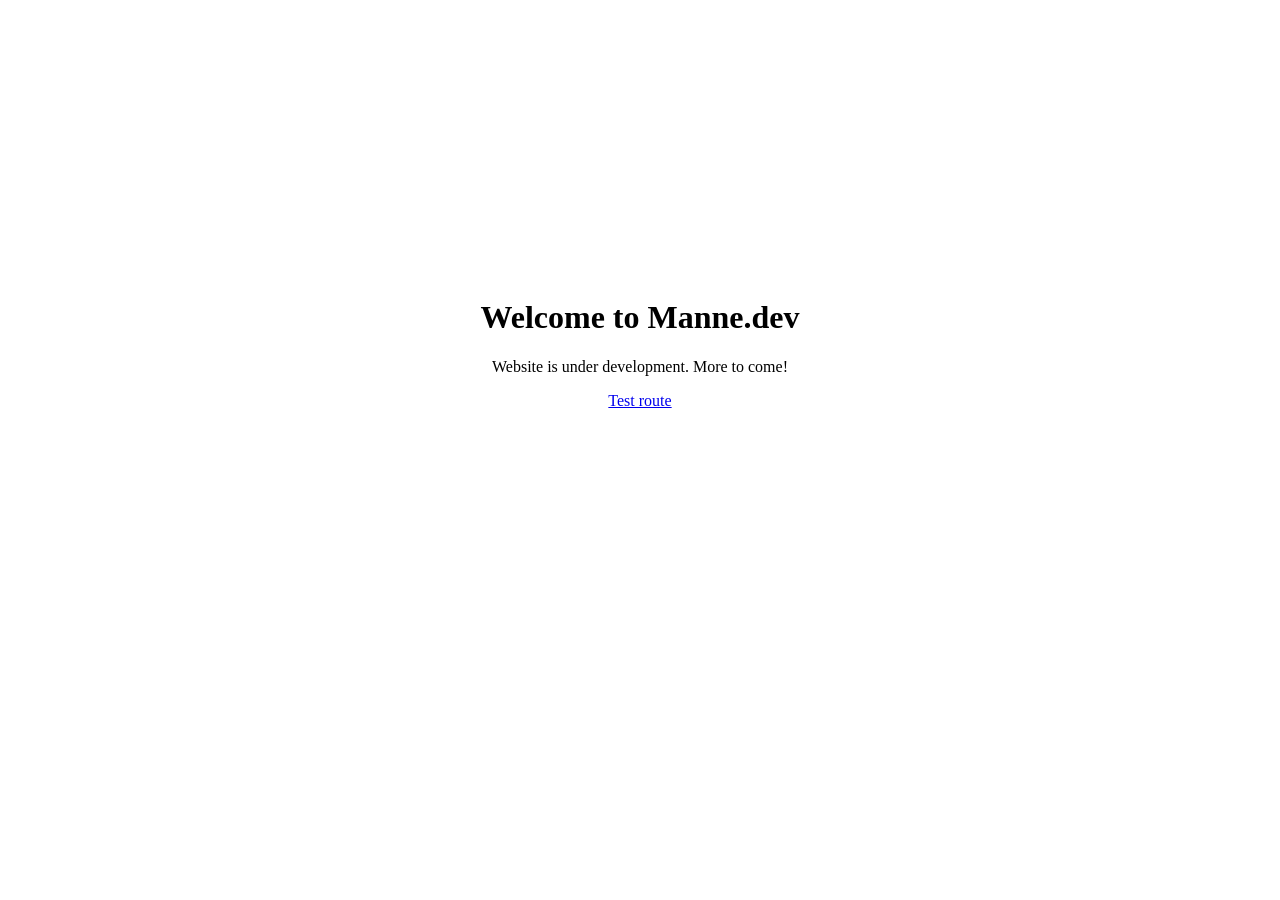
<file: index.html>
<!DOCTYPE html>
<html lang="en">
<head>
    <meta charset="UTF-8">
    <meta http-equiv="X-UA-Compatible" content="IE=edge">
    <meta name="viewport" content="width=device-width, initial-scale=1.0">
    <title>Manne.dev</title>
</head>
<body style="text-align: center; padding-top: 30vh;">
    <h1>Welcome to Manne.dev</h1>
    <p>Website is under development. More to come!</p>
    <a href="/info">Test route</a>
</body>
</html>
</file>
